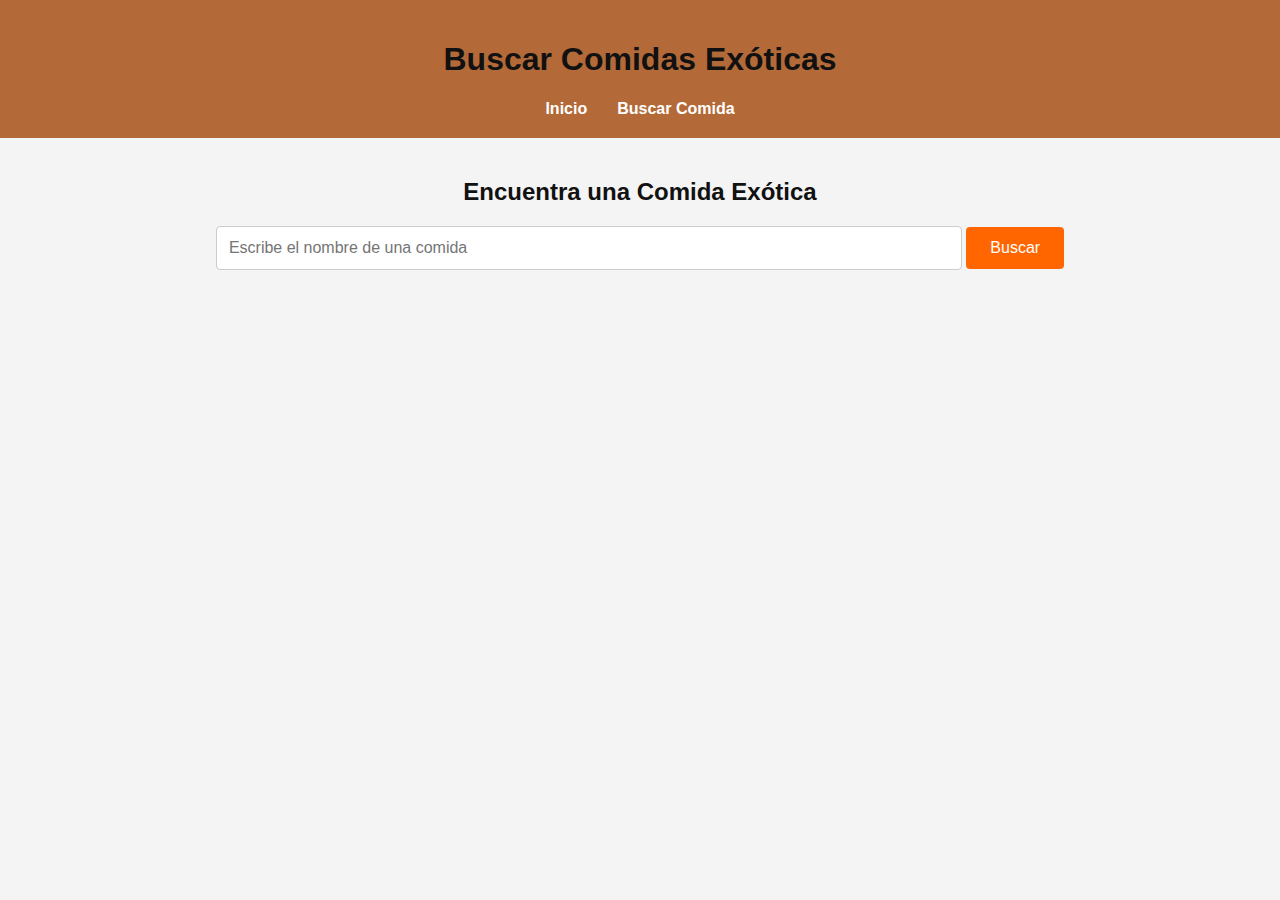
<file: search.html>
<!DOCTYPE html>
<html lang="es">
<head>
    <meta charset="UTF-8">
    <meta name="viewport" content="width=device-width, initial-scale=1.0">
    <title>Buscar Comidas Exóticas</title>
    <link rel="shortcut icon" href="favicon.png" type="images/favicon.png">
    <link rel="stylesheet" href="style.css">
    <script defer src="search.js"></script>
</head>
<body>
    <header>
        <h1>Buscar Comidas Exóticas</h1>
        <nav>
            <ul>
                <li><a href="index.html">Inicio</a></li>
                <li><a href="search.html">Buscar Comida</a></li>
            </ul>
        </nav>
    </header>

    <main>
        <section id="search-section">
            <h2>Encuentra una Comida Exótica</h2>
            <input type="text" id="search-input" placeholder="Escribe el nombre de una comida">
            <button id="search-button">Buscar</button>
            <div id="search-results"></div>
        </section>
    </main>
</body>
</html>
</file>
<file: style.css>
/* Estilos generales */
body {
    font-family: Arial, sans-serif;
    background-color: #f4f4f4;
    margin: 0;
    padding: 0;
    color: #333;
}

header {
    background-color: #b46a38; /* Naranja */
    padding: 20px;
    text-align: center;
    color: white;
}

nav ul {
    list-style-type: none;
    padding: 0;
    margin: 0;
    display: flex;
    justify-content: center;
}

nav ul li {
    margin: 0 15px;
}

nav ul li a {
    color: white;
    text-decoration: none;
    font-weight: bold;
}

h1, h2 {
    color: #111111; /* Naranja */
}

main {
    padding: 20px;
}

#foods-list, #search-section {
    max-width: 1200px;
    margin: 0 auto;
}

/* Estilo para las tarjetas de comida */
.food-card {
    background-color: #fff; /* Fondo blanco */
    border: 1px solid #ccc; /* Borde gris claro */
    border-radius: 8px;
    padding: 20px;
    margin: 20px 0;
    box-shadow: 0 4px 6px rgba(0, 0, 0, 0.1);
    display: flex;
    flex-direction: column;
    align-items: center;
    transition: transform 0.3s ease;
}

.food-card:hover {
    transform: translateY(-10px); /* Efecto hover */
}

.food-card h3 {
    color: #c58458; /* Naranja */
}

.food-card p {
    color: #666; /* Gris oscuro */
    text-align: center;
}

.food-card img {
    max-width: 100%;
    height: auto;
    border-radius: 5px;
    margin-top: 15px;
    border: 2px solid #ddd;
    padding: 5px;
}

/* Estilos del buscador */
#search-section {
    text-align: center;
    margin-top: 20px;
}

#search-input {
    padding: 12px;
    width: 60%;
    border: 1px solid #ccc;
    border-radius: 4px;
    font-size: 16px;
}

#search-button {
    padding: 12px 24px;
    background-color: #FF6600; /* Naranja */
    color: white;
    border: none;
    border-radius: 4px;
    cursor: pointer;
    font-size: 16px;
}

#search-button:hover {
    background-color: #c96019; /* Naranja más oscuro */
}

#search-results {
    margin-top: 30px;
}

#search-results .food-card {
    width: 80%;
    margin: 0 auto;
}

/* Estilo para los enlaces */
a {
    color: #a06c49; /* Naranja */
    text-decoration: none;
}

a:hover {
    text-decoration: underline;
}
</file>
